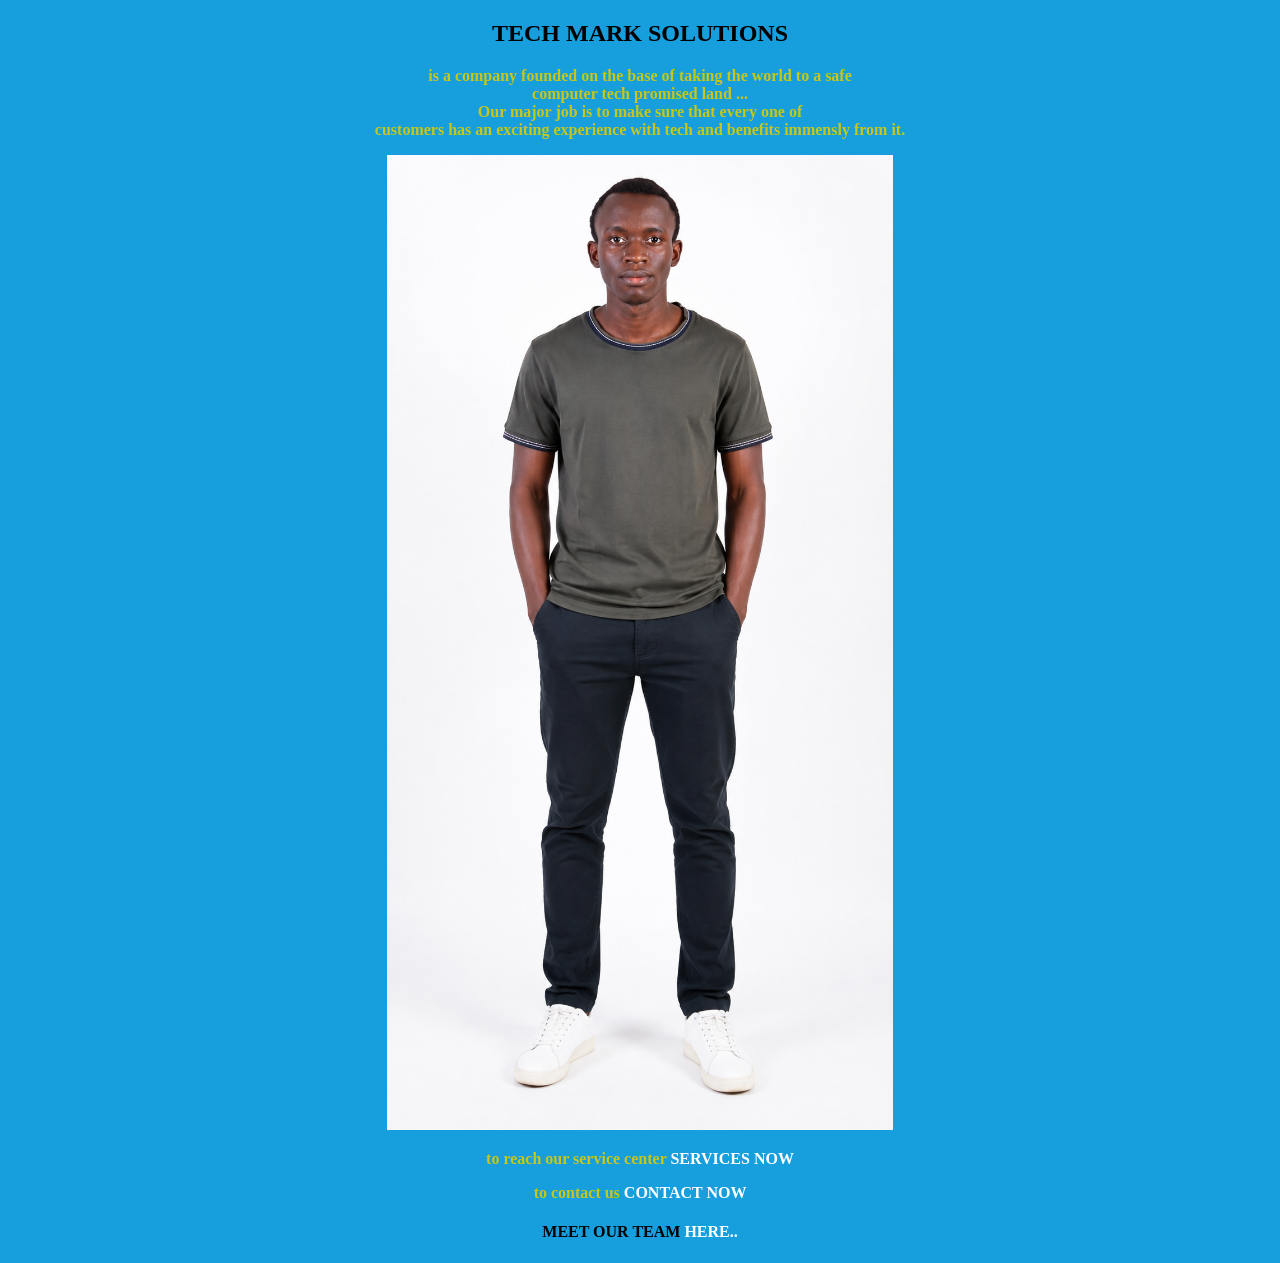
<file: index.html>
<!DOCTYPE html>
<html lang="en">
<head>
    <meta charset="UTF-8">
    <meta name="viewport" content="width=device-width, initial-scale=1.0">
    <title>Document</title>
    <link rel="stylesheet" href="astyles.css">
</head>
<body>
   <h2>TECH MARK SOLUTIONS</h2>
   <p>is a company founded on the base of taking the world to a safe<br>
     computer tech promised land ...
    <br>
Our major job is to make sure that every one of <br> customers 
has an exciting experience with tech and benefits immensly from it.<br>
  </p> 
  <img src="markpic.jpg" alt="CEO IMAGE">
  <p> to reach our service center  <a href="service.html">SERVICES NOW</a> </p>
  <p> to contact us <a href="contact.html">CONTACT NOW</a> </p>
  <h4>MEET OUR TEAM <a href="ourteam.html">HERE..</a></h4>

</body>
</html>
</file>
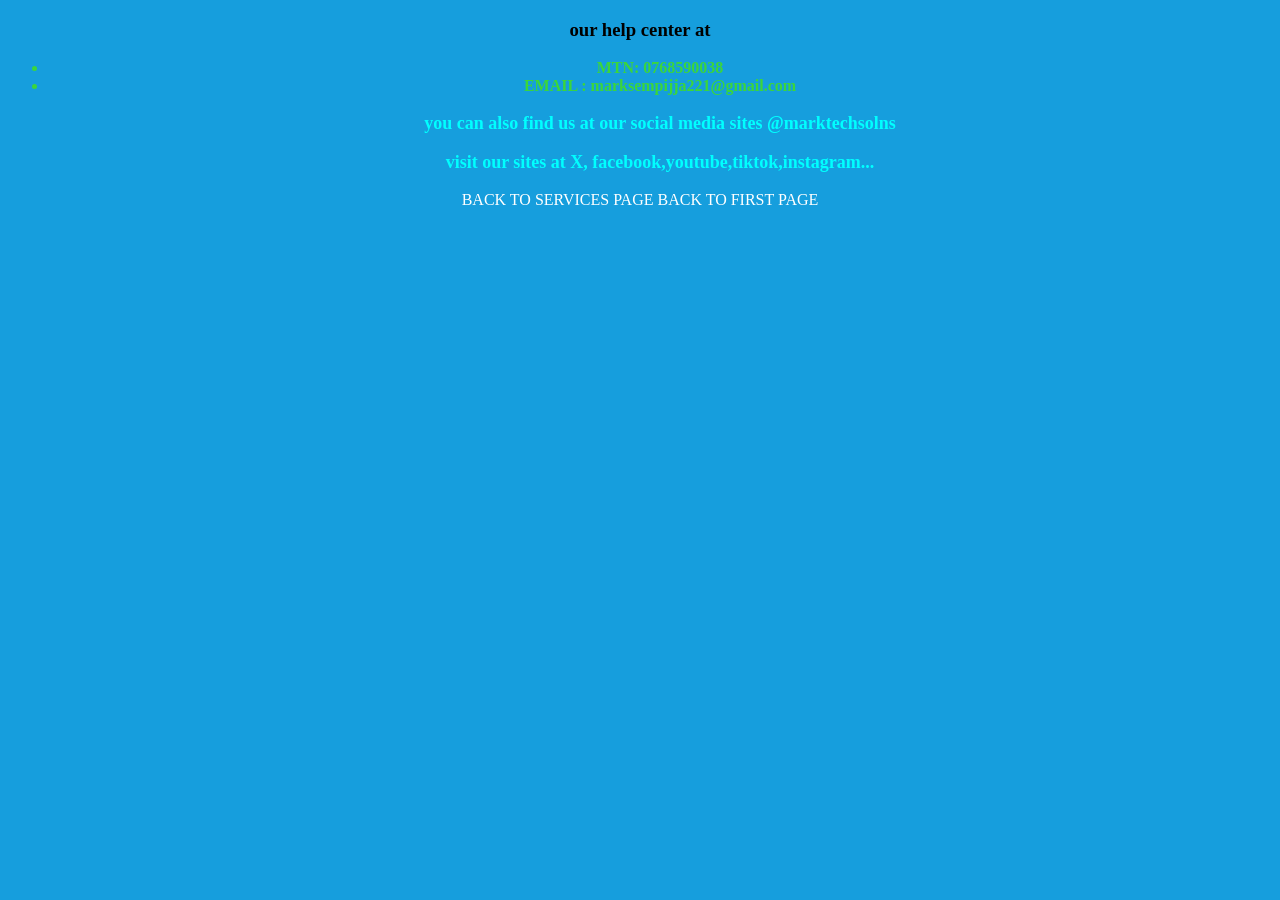
<file: contact.html>
<!DOCTYPE html>
<html lang="en">
<head>
    <meta charset="UTF-8">
    <meta name="viewport" content="width=device-width, initial-scale=1.0">
    <title>Document</title>
    <link rel="stylesheet" href="astyles.css">
    <style>
        li{
            font-weight:bold;
            color:rgb(59, 214, 59);
        }
        p{
          color: cyan;
          font-size: 18px;
        }
    </style>
<body>
   <h3>our help center at </h3>
   <ul>

    <li>MTN:     0768590038</li>
    <li>EMAIL :   marksempijja221@gmail.com</li>
    <p>you can also find us at our social media sites @marktechsolns</p>
    <p>visit our sites at X, facebook,youtube,tiktok,instagram...</p>
   </ul>
<a href="service.html">BACK TO SERVICES PAGE</a>
<a href="index.html">BACK TO FIRST PAGE</a>

</body>
</html>
</file>
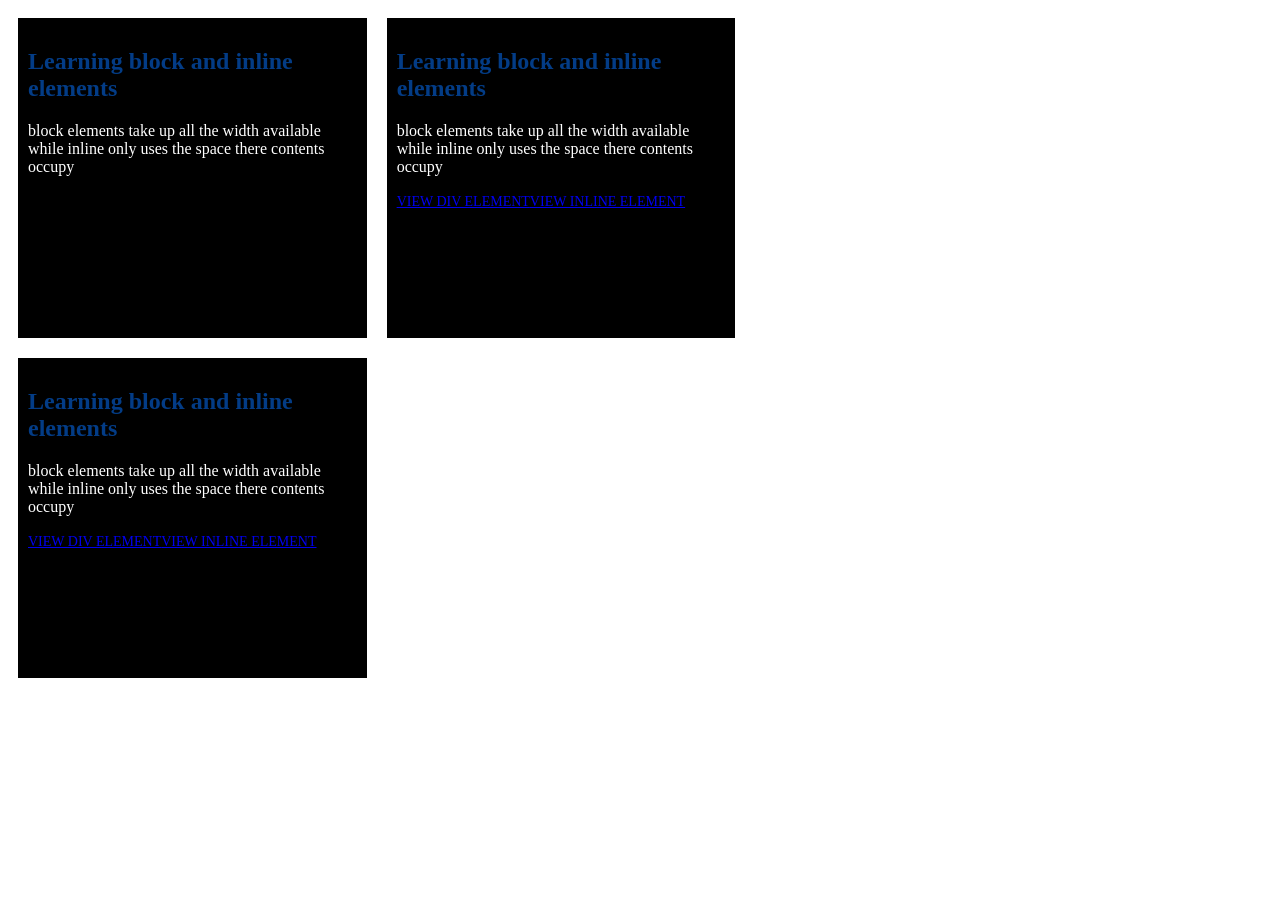
<file: newpage.html>
<!DOCTYPE html>
<html lang="en">
<head>
    <meta charset="UTF-8">
    <meta name="viewport" content="width=device-width, initial-scale=1.0">
    <title>Document</title>
    <style>
        .cont{
            width: 26%;
            height: 300px;
            padding: 10px;
            margin : 10px;
            color:white;
            background-color: black;
            float: left;
        }
        .clear{
            clear: both;
        }
    h2{
        color:rgb(3, 60, 134);
    }
    a{
        font-size: 14px;
    
    }
    a:hover{
      color: red;
    }

    </style>
</head>
<body>
    <!--this is a comment-->
    <div class="cont">
        <h2>Learning block and inline elements</h2>
        <p>block elements take up all the width available while inline only uses the space there contents occupy</p>
    
    
    </div>
     <div class="cont ">
        <h2>Learning block and inline elements</h2>
        <p>block elements take up all the width available while inline only uses the space there contents occupy</p>
    
    <a href="#">VIEW DIV ELEMENT</a><a href="#">VIEW INLINE ELEMENT</a>
    </div>
     <div class="cont clear">
        <h2>Learning block and inline elements</h2>
        <p>block elements take up all the width available while inline only uses the space there contents occupy</p>
    
    <a href="#">VIEW DIV ELEMENT</a><a href="#">VIEW INLINE ELEMENT</a>
    </div>


</body>
</html>
</file>
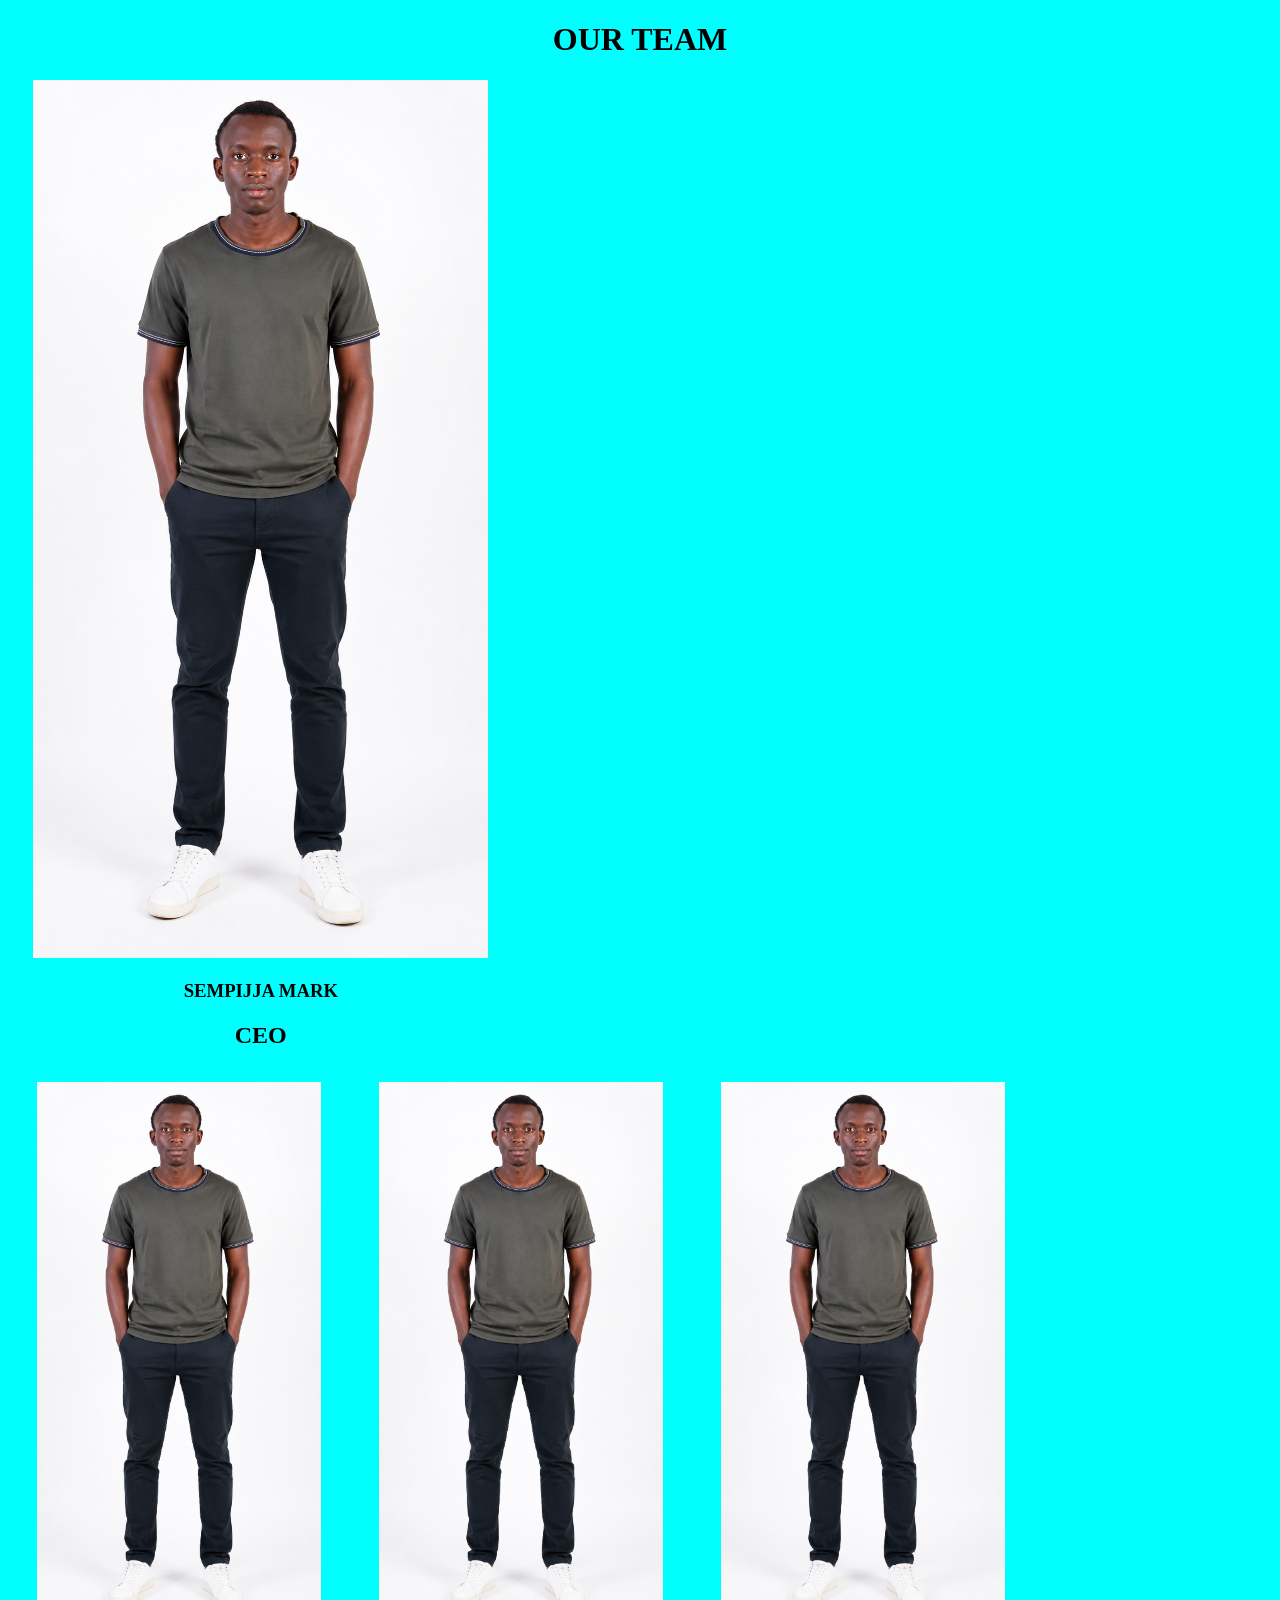
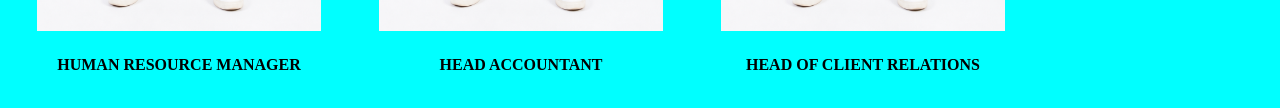
<file: ourteam.html>
<!DOCTYPE html>
<html lang="en">
<head>
    <meta charset="UTF-8">
    <meta name="viewport" content="width=device-width, initial-scale=1.0">
    <title>Document</title>
    <style>
        body{
            background-color: aqua;
            text-align: center;

        }
        .emp{
            float: left;
            width: 25%;
            margin: 11px;
            padding: 2px;
        }
        .ceo{
            max-width: 40%;
            max-height: 50%;
            text-align: center;
        }
        img{
             max-width: 90%;
            max-height: 90%;
        }
    </style>
</head>
<body>
    <h1>OUR TEAM</h1>
    <div class="ceo">
        <img src="markpic.jpg" alt="CEO IMAGE">
        <h3>SEMPIJJA MARK</h3>
        <h2>CEO</h2>
    </div>
    <div class="emp">
        <img src="markpic.jpg" alt="HUMAN RESOURCE MANAGER">
        <h3></h3>
        <h4>HUMAN RESOURCE MANAGER</h4>
    </div>
    <div class="emp">
        <img src="markpic.jpg" alt="HEAD ACCOUNTANT">
        <h3></h3>
        <h4>HEAD ACCOUNTANT</h4>
    </div>
    <div class="emp">
        <img src="markpic.jpg" alt="HEAD OF CLIENT RELATIONS ">
        <h3></h3>
        <h4>HEAD OF CLIENT RELATIONS</h4>
    </div>
</body>
</html>
</file>
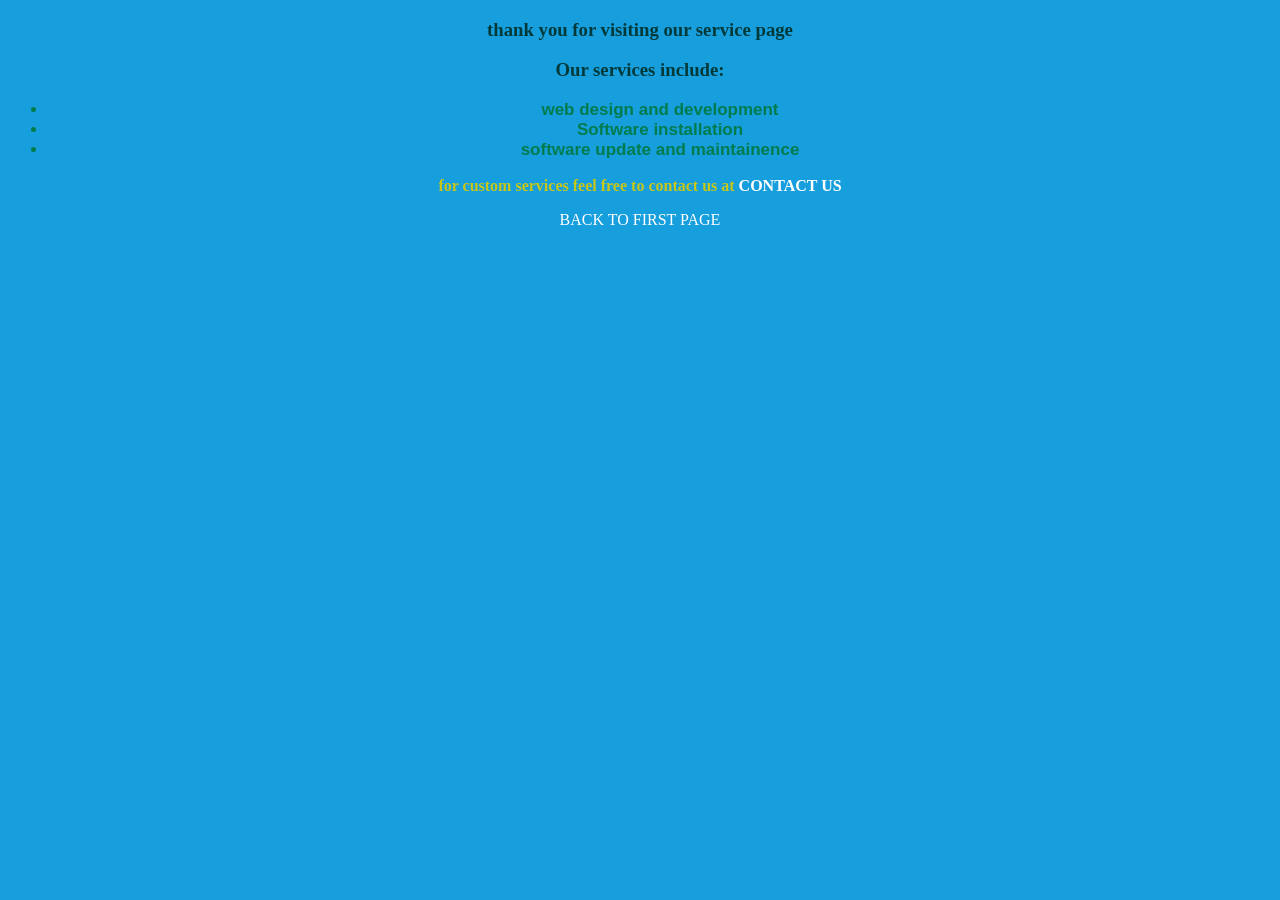
<file: service.html>
<!DOCTYPE html>
<html lang="en">
<head>
    <meta charset="UTF-8">
    <meta name="viewport" content="width=device-width, initial-scale=1.0">
    <title>Document</title>
    <link rel="stylesheet" href="astyles.css">
    <style>
        h3{
            color: rgb(2, 58, 58);
        }
        ul{
            font-size: 17px;
            color: rgb(2, 124, 77);
            font-family: 'Gill Sans', 'Gill Sans MT', 'Calibri', 'Trebuchet MS', sans-serif;
             font-weight: bold;
        }
       
    </style>

</head>
<body>
    <h3>thank you for visiting  our service page </h3>
    <h3>Our services include: </h3>
    <ul>

        <li>web design and development</li>
        <li>Software installation </li>
        <li>software update and maintainence</li>


    </ul>
<p>for  custom services feel free to contact us at <a href="contact.html">CONTACT US</a> </p>

<a href="index.html">BACK TO FIRST PAGE</a>

</body>
</html>
</file>
<file: astyles.css>
body{
    background-color: rgb(22, 158, 221);
    text-align: center;
    
    
}
a{
    text-decoration: none;
    border-radius: 18px;
color: white;
}
a:hover{
    padding: 10px;
    color: rgb(32, 9, 243);
    background-color: rgb(9, 188, 219);

}h3,h2,h1{
    font-weight: bold;
    font-family: cursive;
}
img{
    max-width: 40%;
    max-height: 30%;
}
p{
            font-weight: bold;
            font-family: 'Cambria', 'Cochin', Georgia, Times, 'Times New Roman', serif;
            color: rgb(199, 199, 25);
        }
</file>
